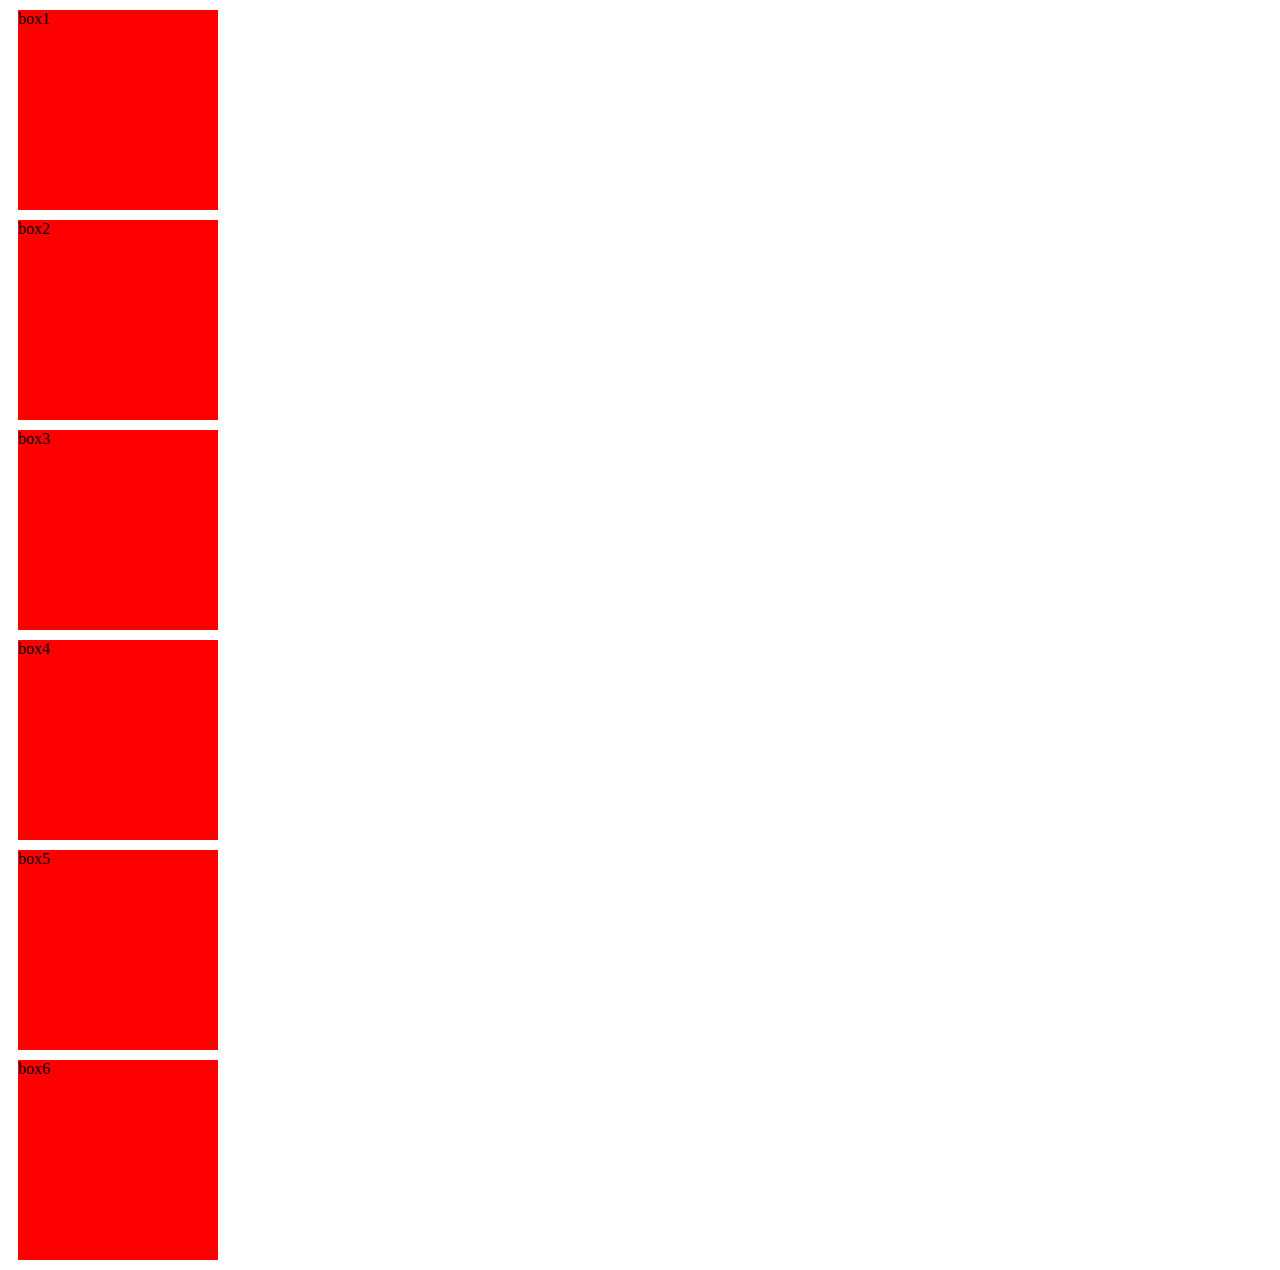
<file: проект/1/index.html>
<!DOCTYPE html>
<html lang="en">
<head>
	<meta charset="UTF-8">
	<meta name="viewport" content="width=device-width, initial-scale=1.0">
	<title>Document</title>
	<link rel="stylesheet" href="1.css">
</head>
<body>
	<div class="box">box1</div>
	<div class="box">box2</div>
	<div class="box">box3</div>
	<div class="box">box4</div>
	<div class="box">box5</div>
	<div class="box">box6</div>
</body>
</html>
</file>
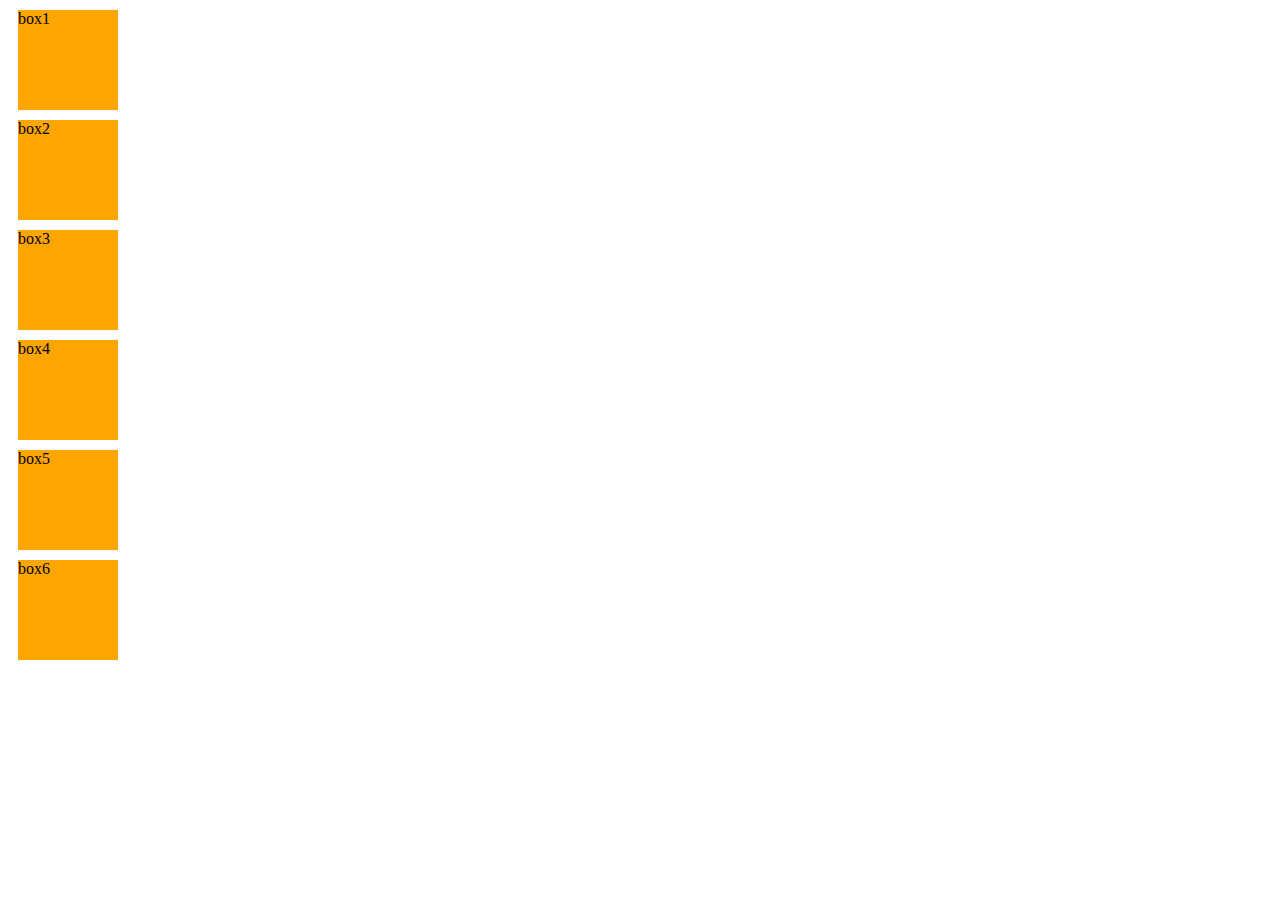
<file: проект/2/index.html>
<!DOCTYPE html>
<html lang="en">
<head>
	<meta charset="UTF-8">
	<meta name="viewport" content="width=device-width, initial-scale=1.0">
	<title>Document</title>
	<style>
	.box{
		background-color: orange;
		width: 100px;
		height: 100px;
		margin: 10px;
	}		
	</style>
</head>
<body>
	<div class="box">box1</div>
	<div class="box">box2</div>
	<div class="box">box3</div>
	<div class="box">box4</div>
	<div class="box">box5</div>
	<div class="box">box6</div>
</body>
</html>
</file>
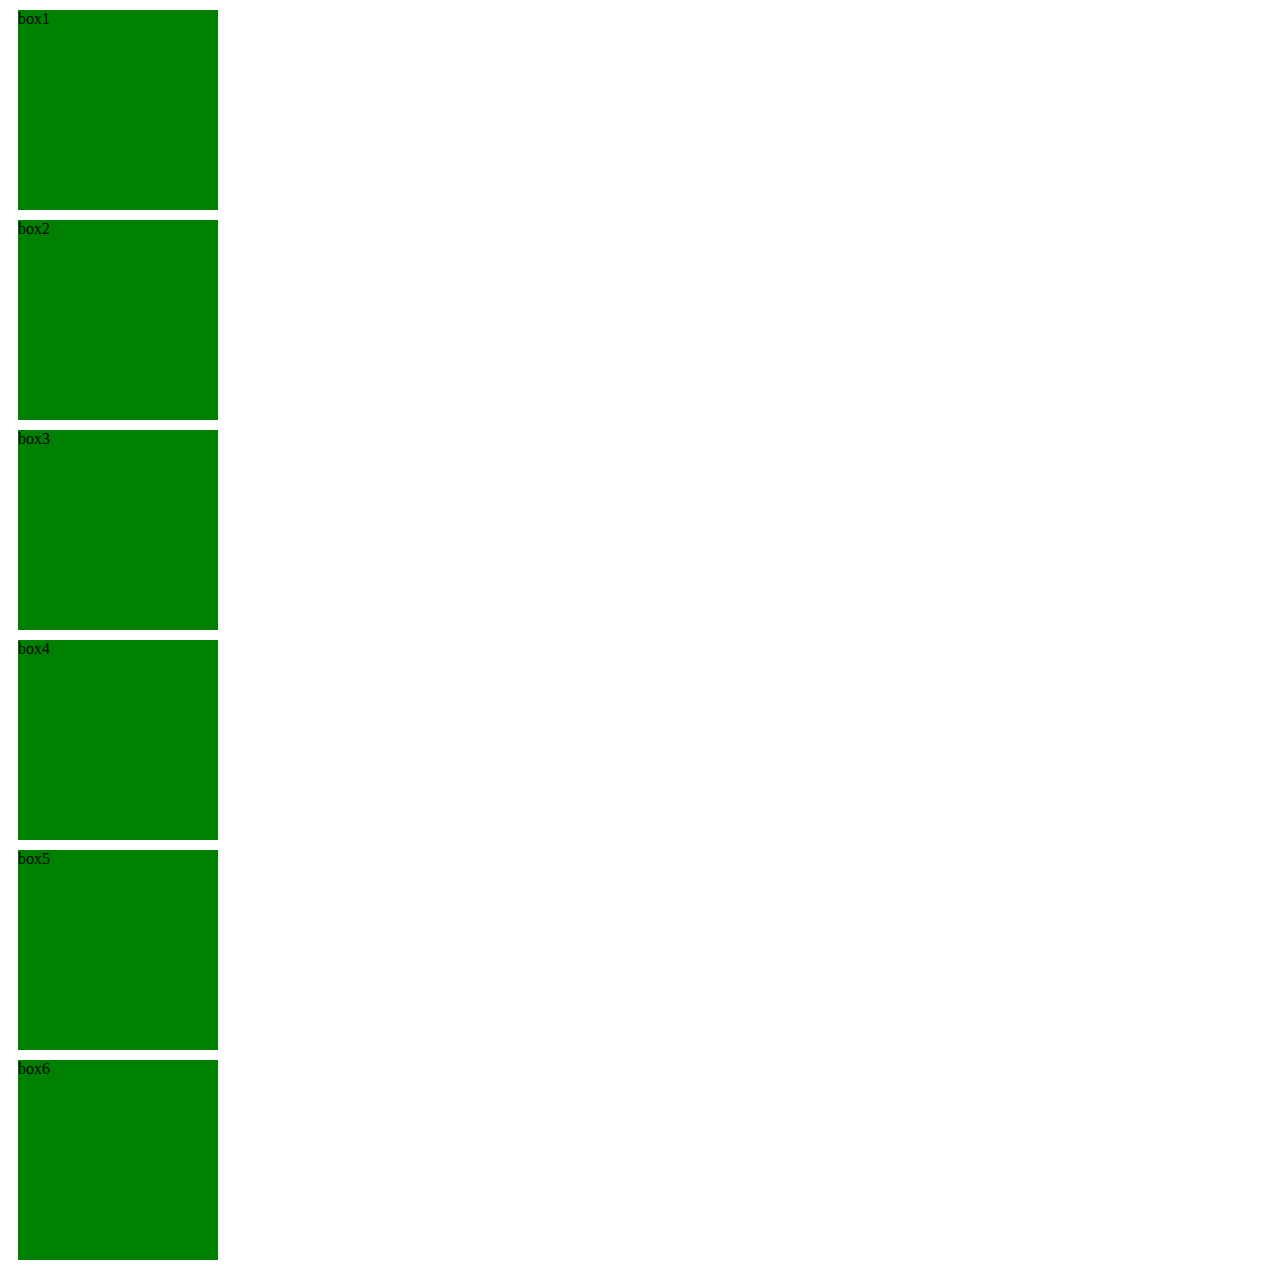
<file: проект/3/index.html>
<!DOCTYPE html>
<html lang="en">
<head>
	<meta charset="UTF-8">
	<meta name="viewport" content="width=device-width, initial-scale=1.0">
	<title>Document</title>
	<style>
		@import url(3.css);
	</style>
</head>
<body>
	<div class="box">box1</div>
	<div class="box">box2</div>
	<div class="box">box3</div>
	<div class="box">box4</div>
	<div class="box">box5</div>
	<div class="box">box6</div>
</body>
</html>
</file>
<file: проект/1/1.css>
.box{
	width: 200px;
	height: 200px;
	background-color: red;
	margin: 10px;
}
</file>
